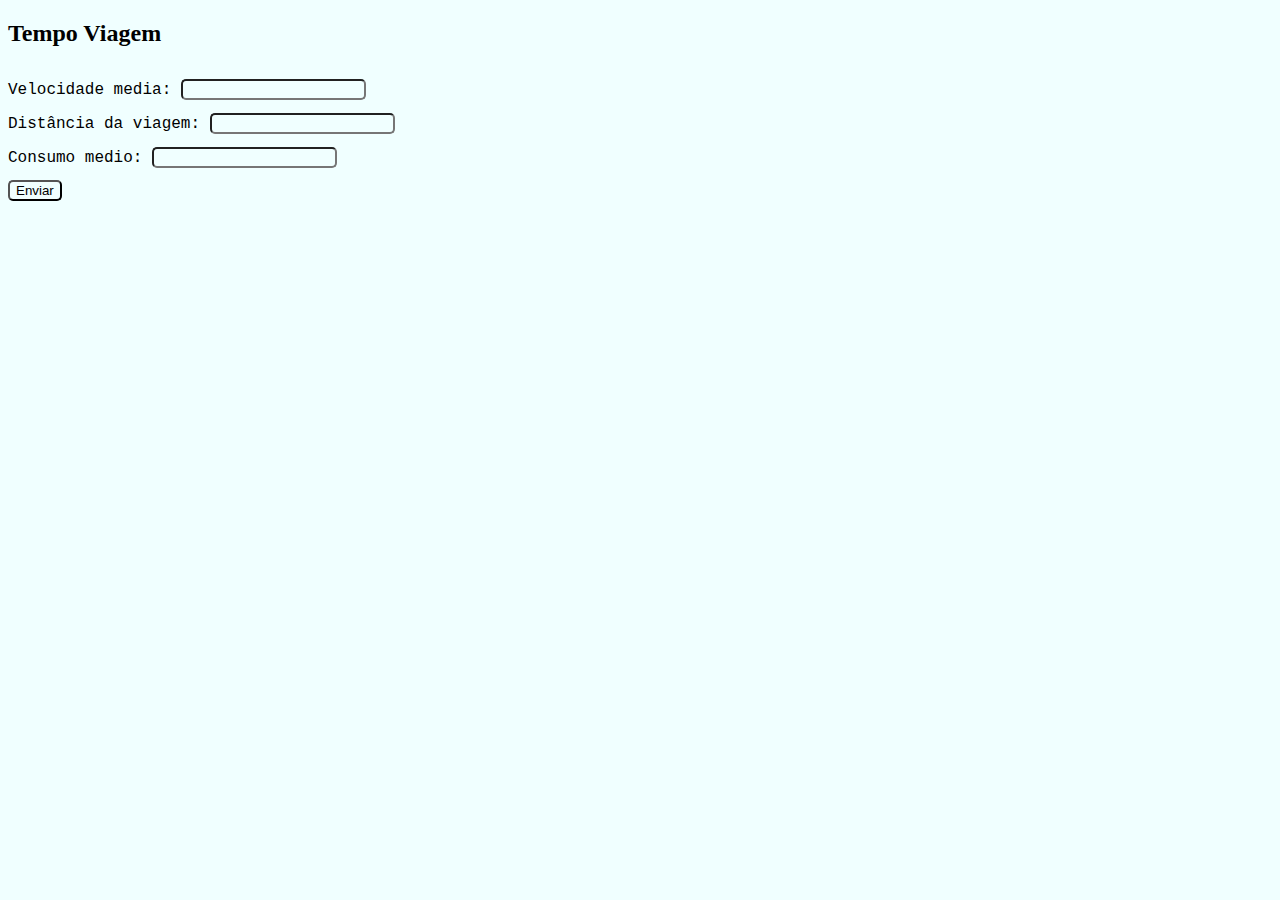
<file: exemplos/exemplo 3/index.html>
<!DOCTYPE html>
<html lang="en">
<head>
    <meta charset="UTF-8">
    <meta http-equiv="X-UA-Compatible" content="IE=edge">
    <meta name="viewport" content="width=device-width, initial-scale=1.0">
    <link rel="stylesheet" href="style.css">
    <title>Tempo viagem</title>
</head>
<body>
    <h2>Tempo Viagem</h2>
    <form action="form.php" method="post">
        <div>
            <label for="velocidade">Velocidade media: </label>
            <input type="number" step="0.01" name="velocidade" id="velocidade">
        </div>
        <div>
            <label for="distancia">Distância da viagem: </label>
            <input type="number" step="0.01" name="distancia" id="distancia">
        </div>
        <div>
            <label for="consumo">Consumo medio: </label>
            <input type="number" step="0.01" name="consumo" id="consumo">
        </div>
        <button type="submit">Enviar</button>
    </form>
</body>
</html>
</file>
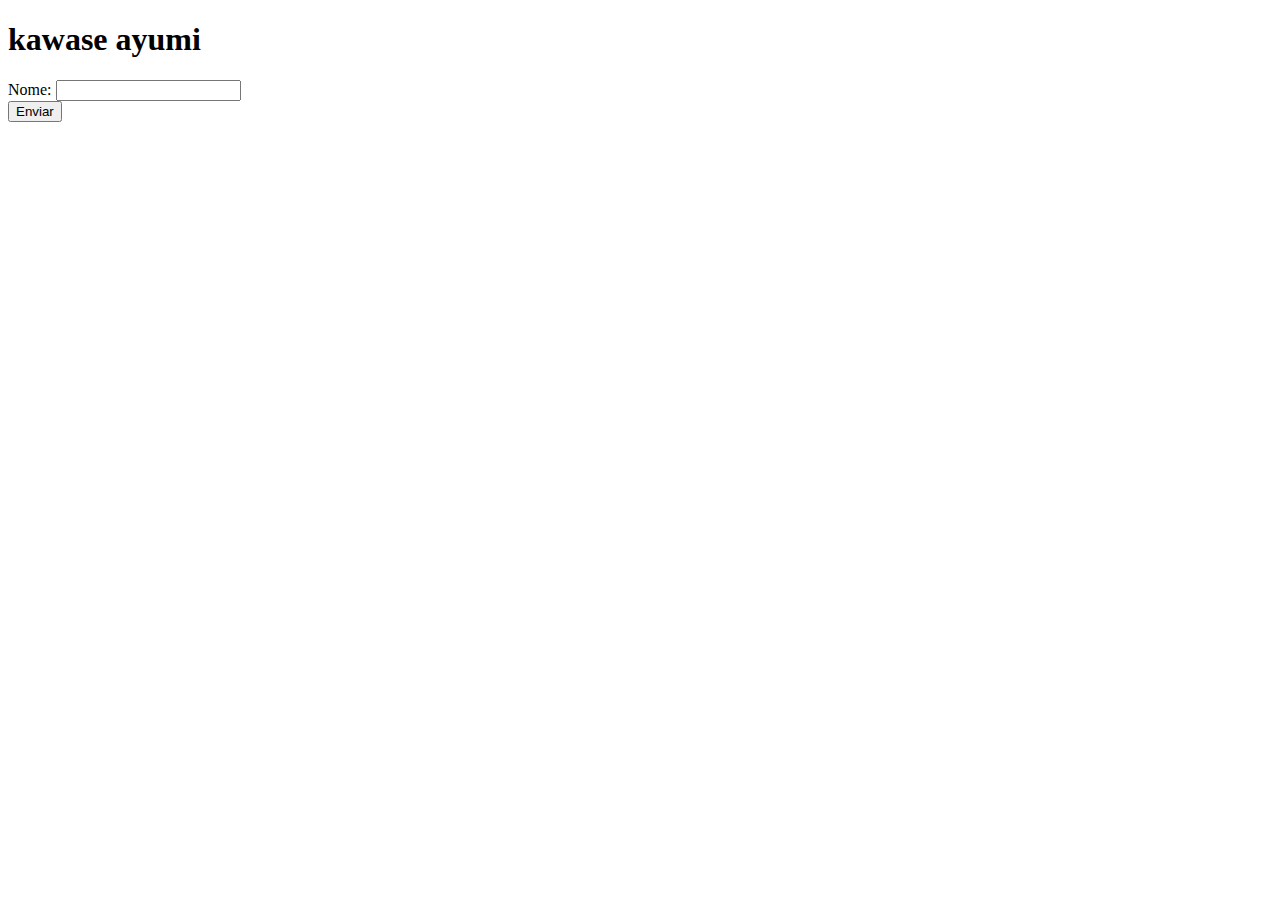
<file: exemplos/exemplo1/form.html>
<!DOCTYPE html>
<html lang="en">
<head>
    <meta charset="UTF-8">
    <meta http-equiv="X-UA-Compatible" content="IE=edge">
    <meta name="viewport" content="width=device-width, initial-scale=1.0">
    <title>formulário1</title>
</head>
<body>
    <h1>kawase ayumi</h1>
    <form action="form.php" method="get">
        <div>
            <label for="nome">Nome:</label>
        <input type="text" name="nome" id="nome">
        </div>
        <div>
            <button type="submit">Enviar</button>   
        </div>
    </form>
</body>
</html>
</file>
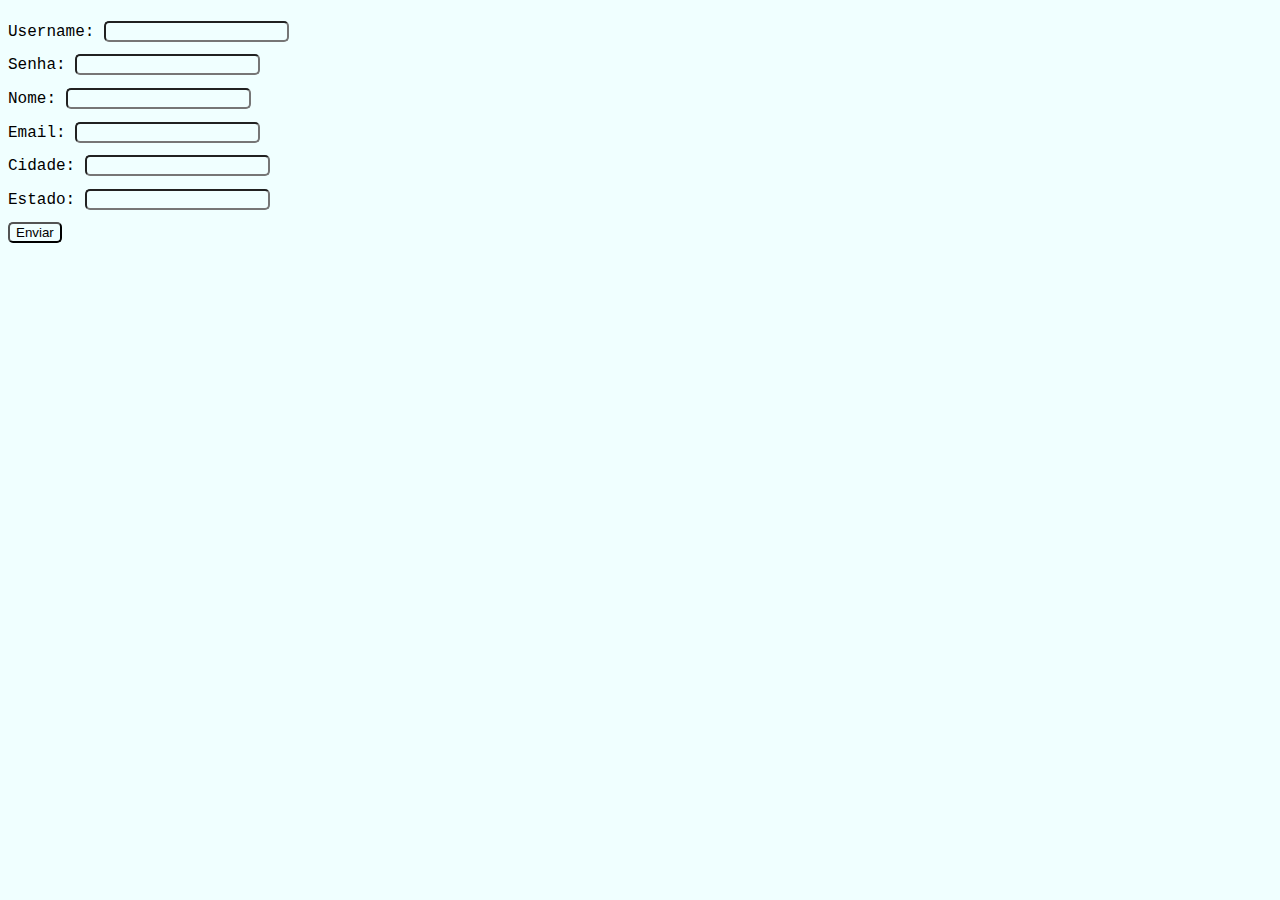
<file: exemplos/exemplo2/form.html>
<!DOCTYPE html>
<html lang="en">
<head>
    <meta charset="UTF-8">
    <meta http-equiv="X-UA-Compatible" content="IE=edge">
    <meta name="viewport" content="width=device-width, initial-scale=1.0">
    <link rel="stylesheet" href="style.css">
    <title>formulário2</title>
</head>
<body>
    <form action="form.php" method="post">
    <div>
        <label for="username">Username: </label>
        <input type="text" name="username" id="username"><br>
    </div>
    <div>
        <label for="password">Senha: </label>
        <input type="password" name="senha" id="senha"><br>
    </div>
    <div>
        <label for="name">Nome: </label>
        <input type="text" name="nome" id="nome"><br>
    </div>
    <div>
        <label for="email">Email: </label>
        <input type="email" name="email" id="email"><br>
    </div>
    <div>
        <label for="cidade">Cidade: </label>
        <input type="text" name="cidade" id="cidade"><br>
    </div>
    <div>
        <label for="estado">Estado: </label>
        <input type="text" name="estado" id="estado"><br>
    </div>
    <button type="submit">Enviar</button>
    </form>
</body>
</html>
</file>
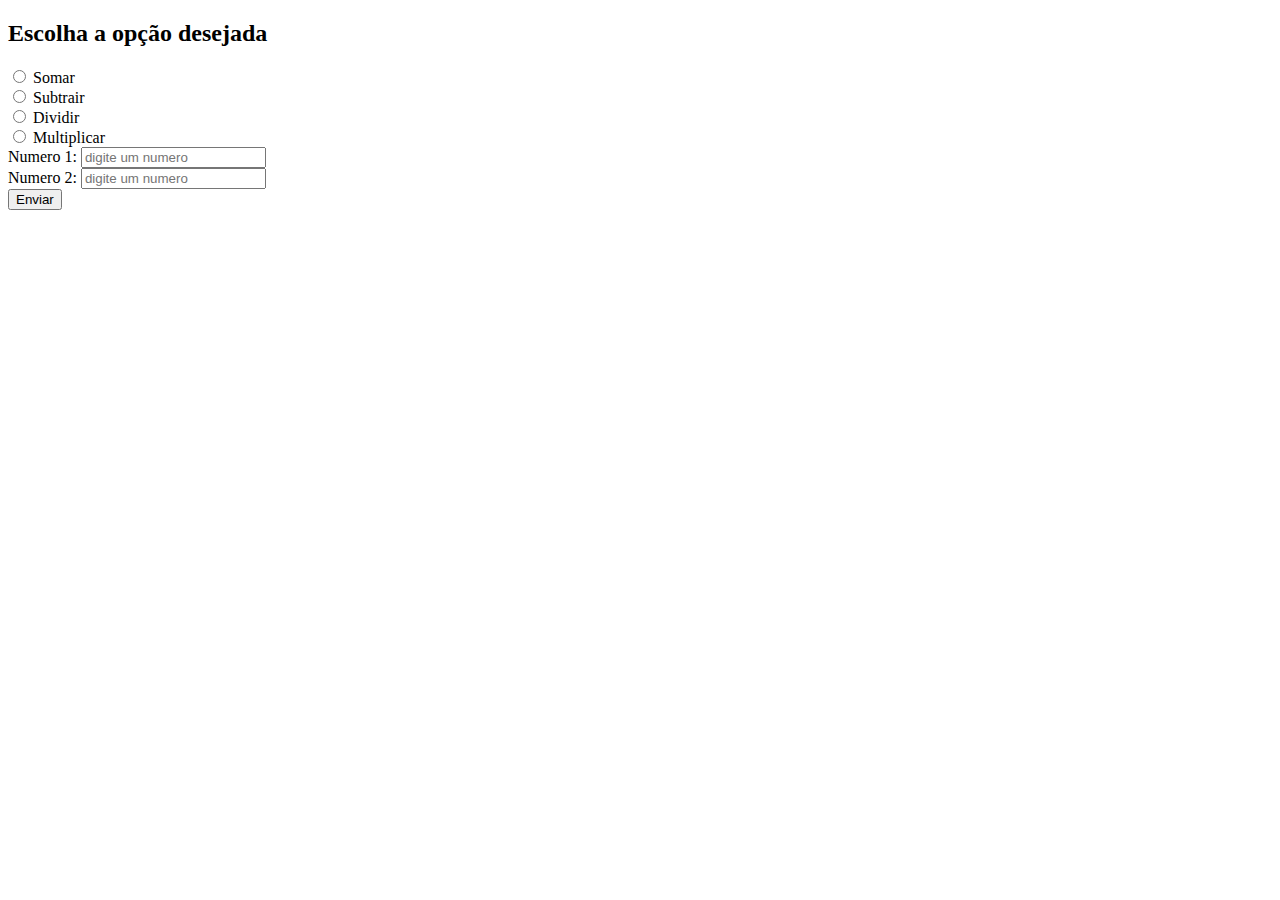
<file: lista formulario/atividade1/form.html>
<!DOCTYPE html>
<html lang="en">
<head>
    <meta charset="UTF-8">
    <meta http-equiv="X-UA-Compatible" content="IE=edge">
    <meta name="viewport" content="width=device-width, initial-scale=1.0">
    <title>formulário</title>
</head>
<body>
    <h2>Escolha a opção desejada</h2>
    <form action="form.php" method="post">
        <div>
            <input type="radio" id="somar" name="operacao" value="somar"> Somar <br>
            <input type="radio" id="subtrair" name="operacao" value="subtrair"> Subtrair <br>
            <input type="radio" id="dividir" name="operacao" value="dividir"> Dividir <br>
            <input type="radio" id="multiplicar" name="operacao" value="multiplicar"> Multiplicar <br>
        </div>
        <div>
            <label for="num1">Numero 1: </label>
            <input type="number" name="num1" id="num1" placeholder="digite um numero">
        </div>
        <div>
            <label for="num1">Numero 2: </label>
            <input type="number" name="num2" id="num2" placeholder="digite um numero">
        </div>
        <button type="submit">Enviar</button>
    </form>
</body>
</html>
</file>
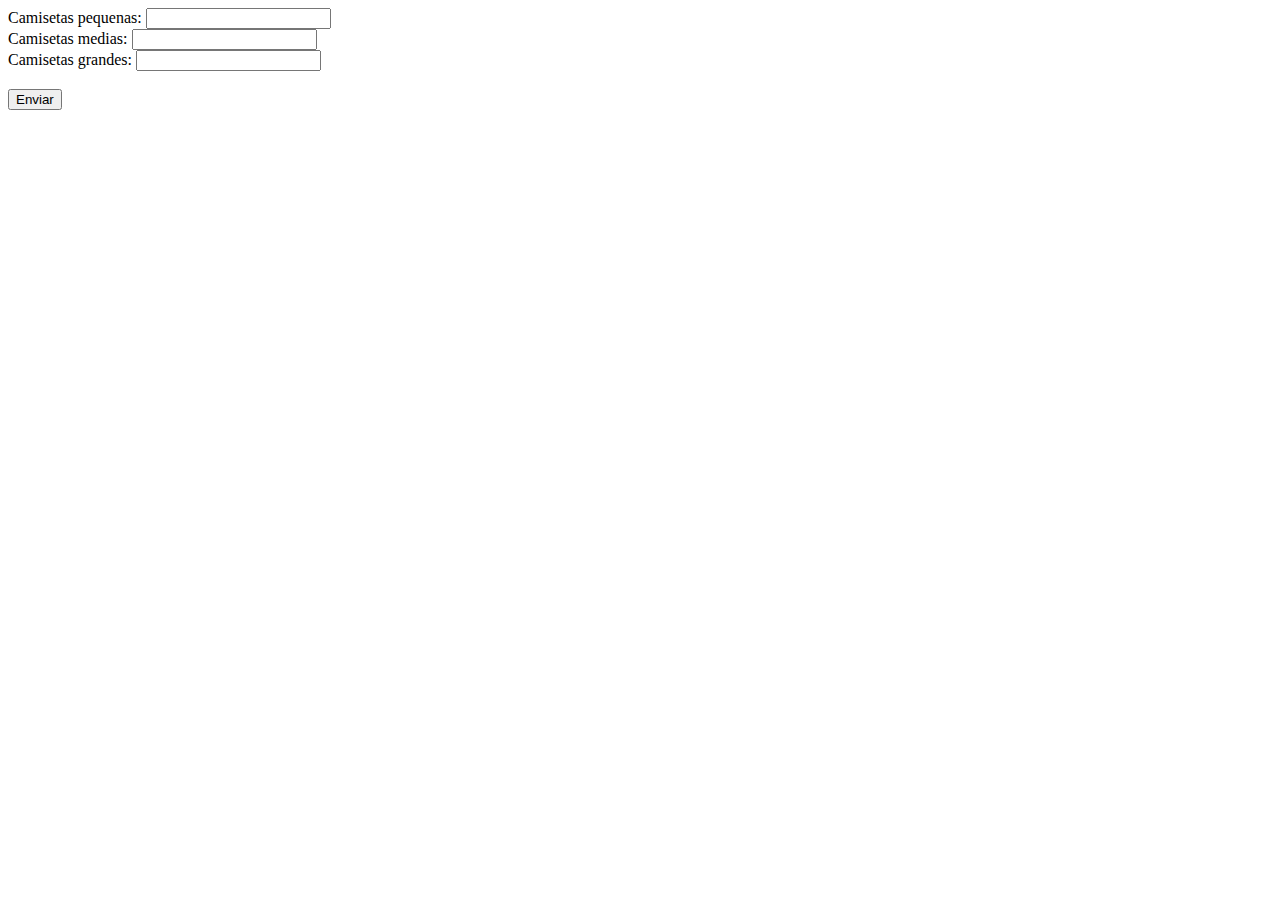
<file: lista formulario/atividade10/form.html>
<!DOCTYPE html>
<html lang="en">
<head>
  <meta charset="UTF-8">
  <meta name="viewport" content="width=device-width, initial-scale=1.0">
  <title>formulario10</title>
</head>
<body>
  <div id="t">
    <form action="form.php" method="post">
        <div>

           <label for="camisetap">Camisetas pequenas: </label>
           <input type="number" name="camisetap" id="camisetap">
           
           <br>

           <label for="camisetam">Camisetas medias: </label>
           <input type="number" name="camisetam" id="camisetam">

           <br>

           <label for="camisetag">Camisetas grandes: </label>
           <input type="number" name="camisetag" id="camisetag">

        </div>
        <div>
            <br>
        <button type="submit">Enviar</button>
        </div>
    </form>
    </div>
</body>
</html>
</file>
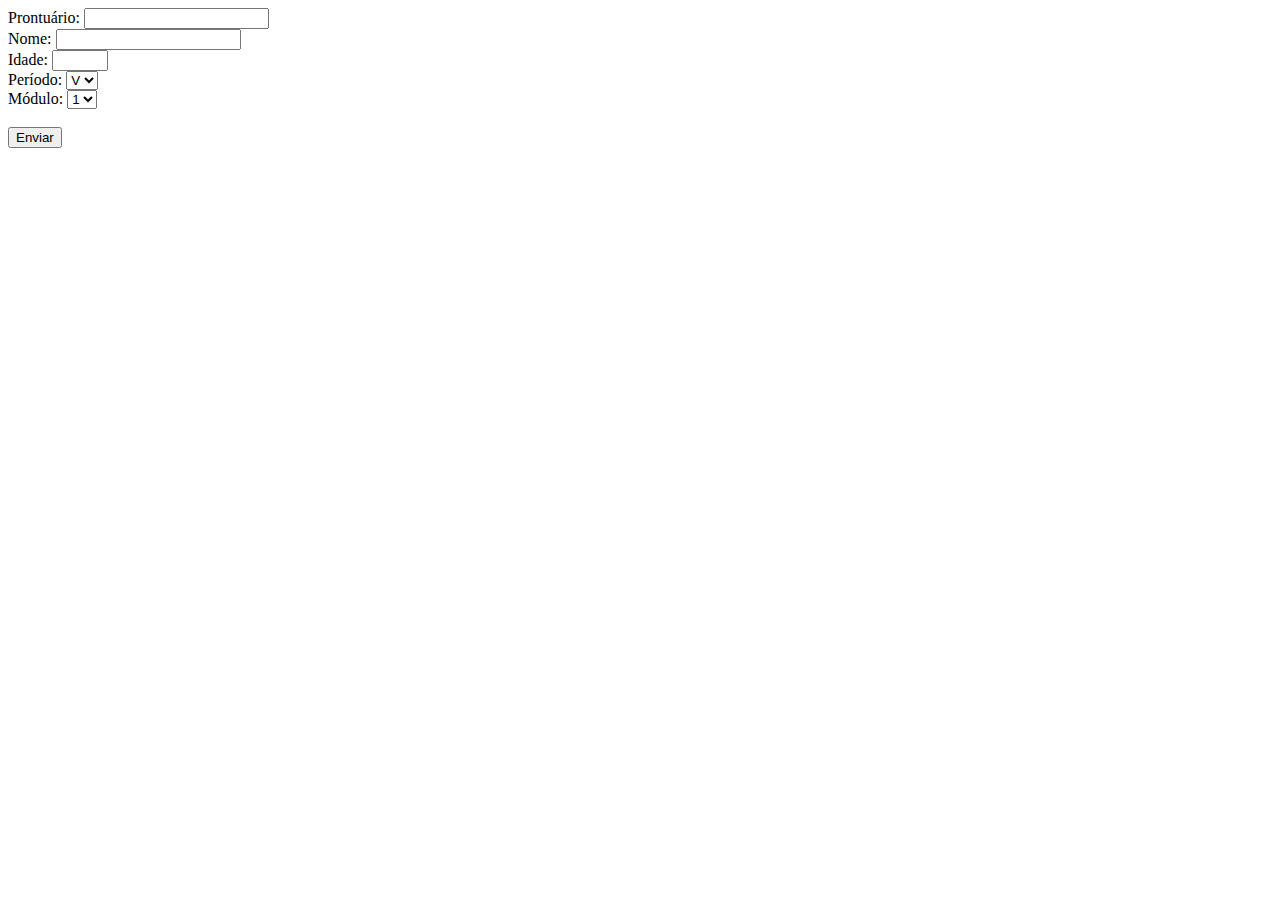
<file: lista formulario/atividade11/form.html>
<!DOCTYPE html>
<html lang="en">
<head>
  <meta charset="UTF-8">
  <meta name="viewport" content="width=device-width, initial-scale=1.0">
  <title>formulario11</title>
</head>
<body>
  <div>
    <form action="form.php" method="post">
        <div>
            <label for="prontuario">Prontuário: </label>
           <input type="prontuario" name="prontuario" id="prontuario">

            <br>

           <label for="nome">Nome: </label>
           <input type="text" name="nome" id="nome">
           
           <br>

           <label for="idade">Idade: </label>
           <input type="number" name="idade" id="idade" min="15" max="75">

           <br>

           <label for="periodo">Período: </label>
           <select id="periodo " name="periodo">
            <option value="v">V</option>
            <option value="n">N</option>
            </select>

            <br>

           <label for="modulo">Módulo: </label>
           <select id="modulo" name="modulo">
            <option value="1">1</option>
            <option value="2">2</option>
            <option value="3">3</option>
            <option value="4">4</option>
            </select>

        </div>
        <div>
            <br>
        <button type="submit">Enviar</button>
        </div>
    </form>
    </div>
</body>
</html>
</file>
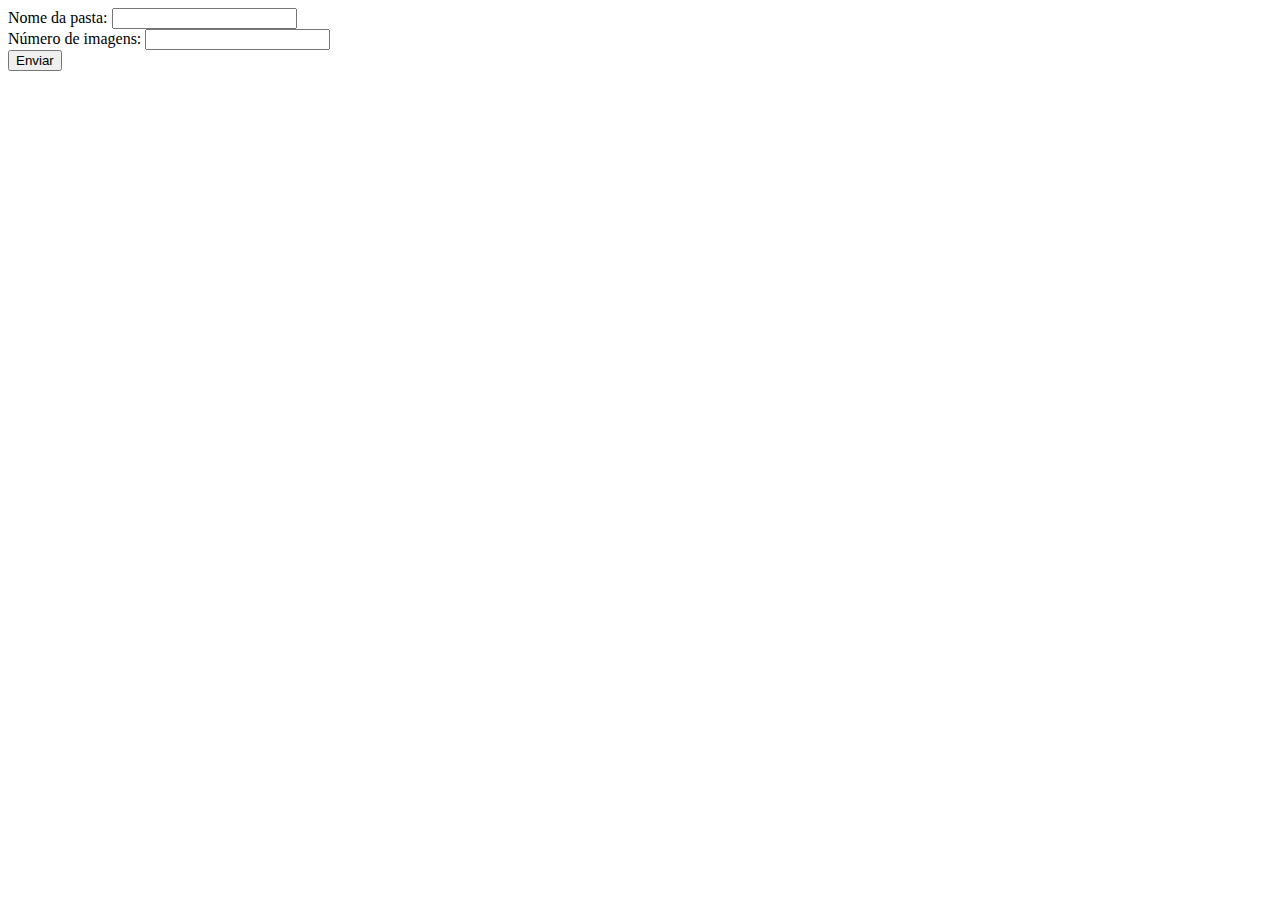
<file: lista formulario/atividade12/form.html>
<!DOCTYPE html>
<html lang="en">
<head>
  <meta charset="UTF-8">
  <meta name="viewport" content="width=device-width, initial-scale=1.0">
  <title>formulario12</title>
</head>
<body>
  <form method="POST" action="form.php">
    <label for="pasta">Nome da pasta: </label>
    <input type="text" name="pasta" required><br>
  <label for="num_imagens">Número de imagens: </label>
  <input type="number" name="num_imagens" min="1" required><br>
  
    <input type="submit" value="Enviar">
  </form>
</body>
</html>
</file>
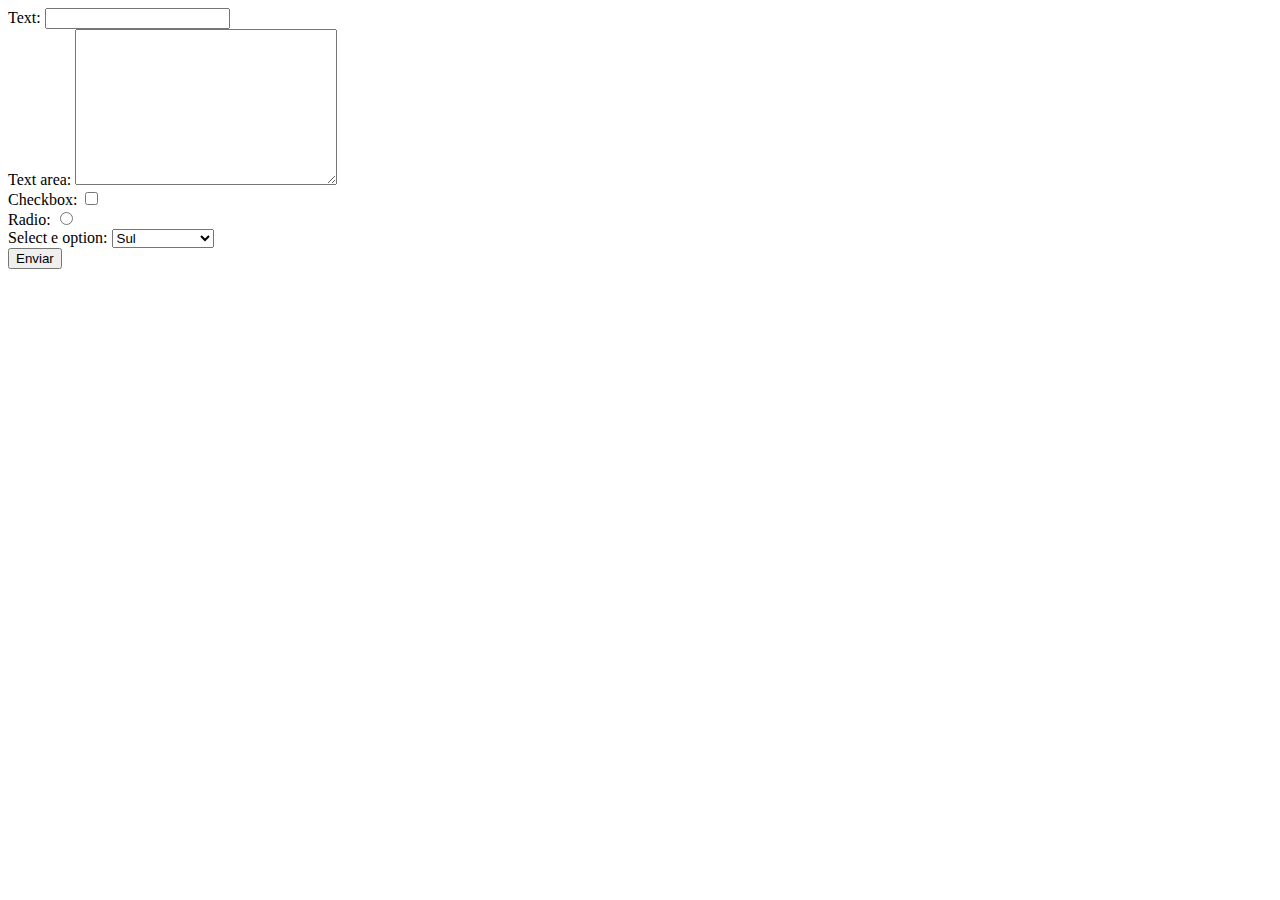
<file: lista formulario/atividade2/form.html>
<!DOCTYPE html>
<html lang="en">
<head>
    <meta charset="UTF-8">
    <meta http-equiv="X-UA-Compatible" content="IE=edge">
    <meta name="viewport" content="width=device-width, initial-scale=1.0">
    <title>formulario2</title>
</head>
<body>
    <form action="form.php" method="post">
        <div>
            <label for="nome">Text: </label>
            <input type="text" name="text" id="text">
        </div>
        <div>
            <label for="textarea">Text area: </label>
            <textarea name="textarea" id="textare" cols="30" rows="10"></textarea>
        </div>
        <div>
            <label for="checkbox">Checkbox:  </label>
            <input type="checkbox" name="checkbox" id="checkbox">
        </div>
        <div>
            <label for="radio">Radio: </label>
            <input type="radio" name="radio" id="radio" value="radio">
        </div>
        <div>
            <label for="select">Select e option: </label>
            <select name="select" id="select">
                <option value="sul">Sul</option>
                <option value="sudeste">Sudeste</option>
                <option value="centro">Centro Oeste</option>
                <option value="nordeste">Nordeste</option>
                <option value="norte">Norte</option>
            </select>
        </div>
        <button type="submit">Enviar</button>
    </form>
</body>
</html>
</file>
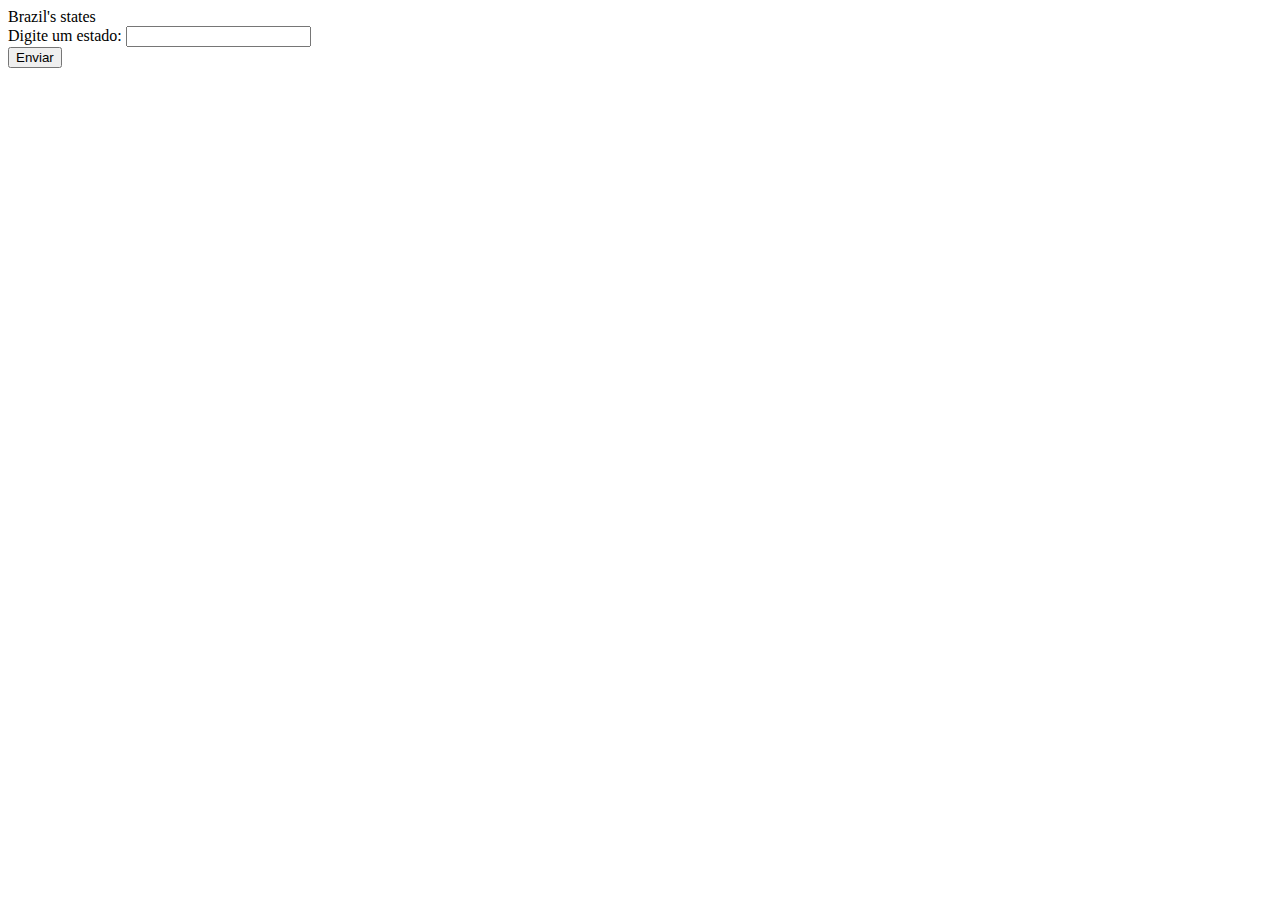
<file: lista formulario/atividade3/form.html>
<!DOCTYPE html>
<html lang="en">
<head>
    <meta charset="UTF-8">
    <meta http-equiv="X-UA-Compatible" content="IE=edge">
    <meta name="viewport" content="width=device-width, initial-scale=1.0">
    <title>formulario3</title>
</head>
<body>
    Brazil's states
    <form action="form.php" method="post">
        <div>
            <label for="estado">Digite um estado: </label>
            <input type="text" name="estado" id="estado">
        </div>
        <button type="submit">Enviar</button>
    </form>
</body>
</html>
</file>
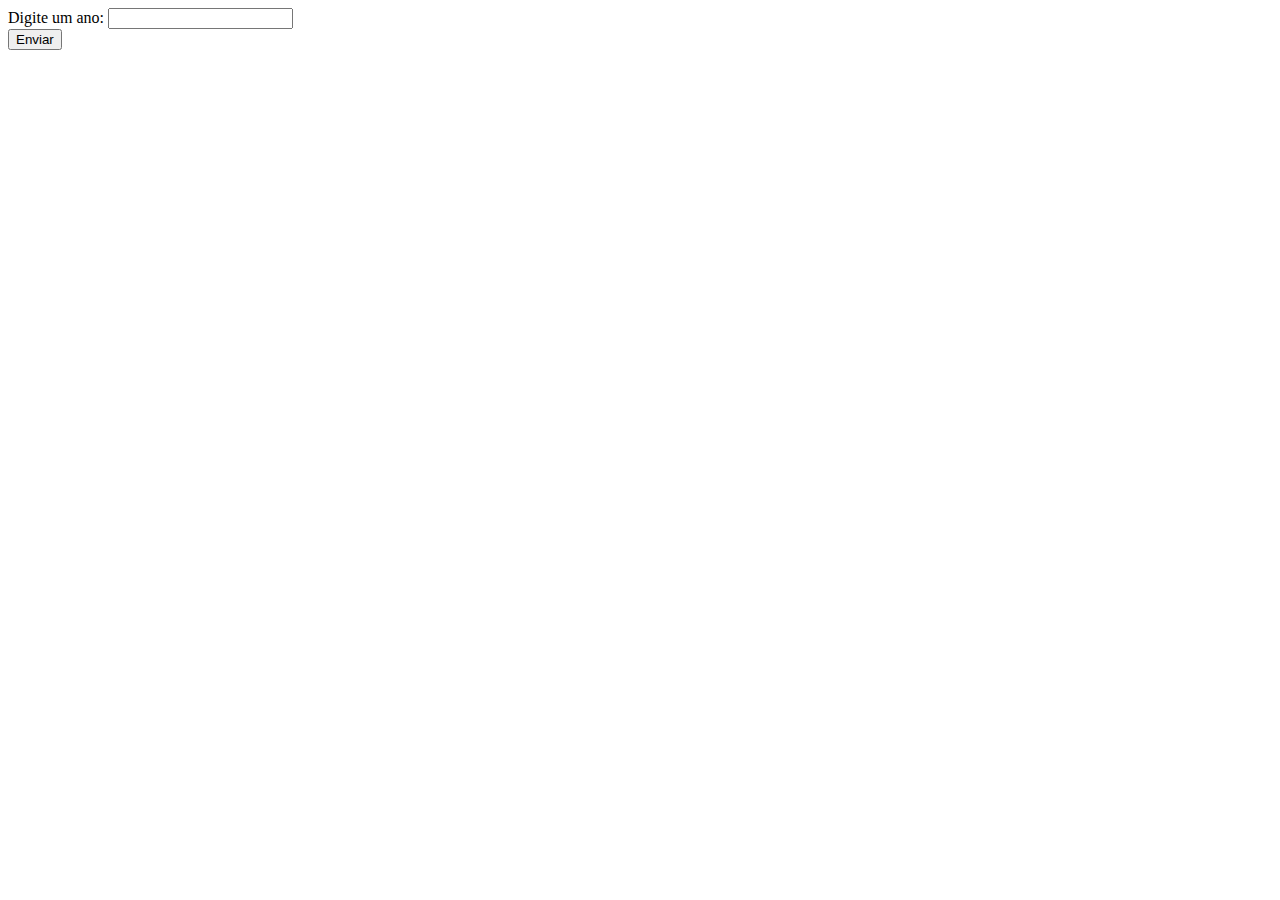
<file: lista formulario/atividade4/form.html>
<!DOCTYPE html>
<html lang="en">
<head>
    <meta charset="UTF-8">
    <meta http-equiv="X-UA-Compatible" content="IE=edge">
    <meta name="viewport" content="width=device-width, initial-scale=1.0">
    <title>Document</title>
</head>
<body>
    <form action="form.php" method="post">
        <div>
            <label for="data">Digite um ano: </label>
            <input type="text" name="data" id="data">
        </div>
        <button type="submit">Enviar</button>
    </form>
</body>
</html>
</file>
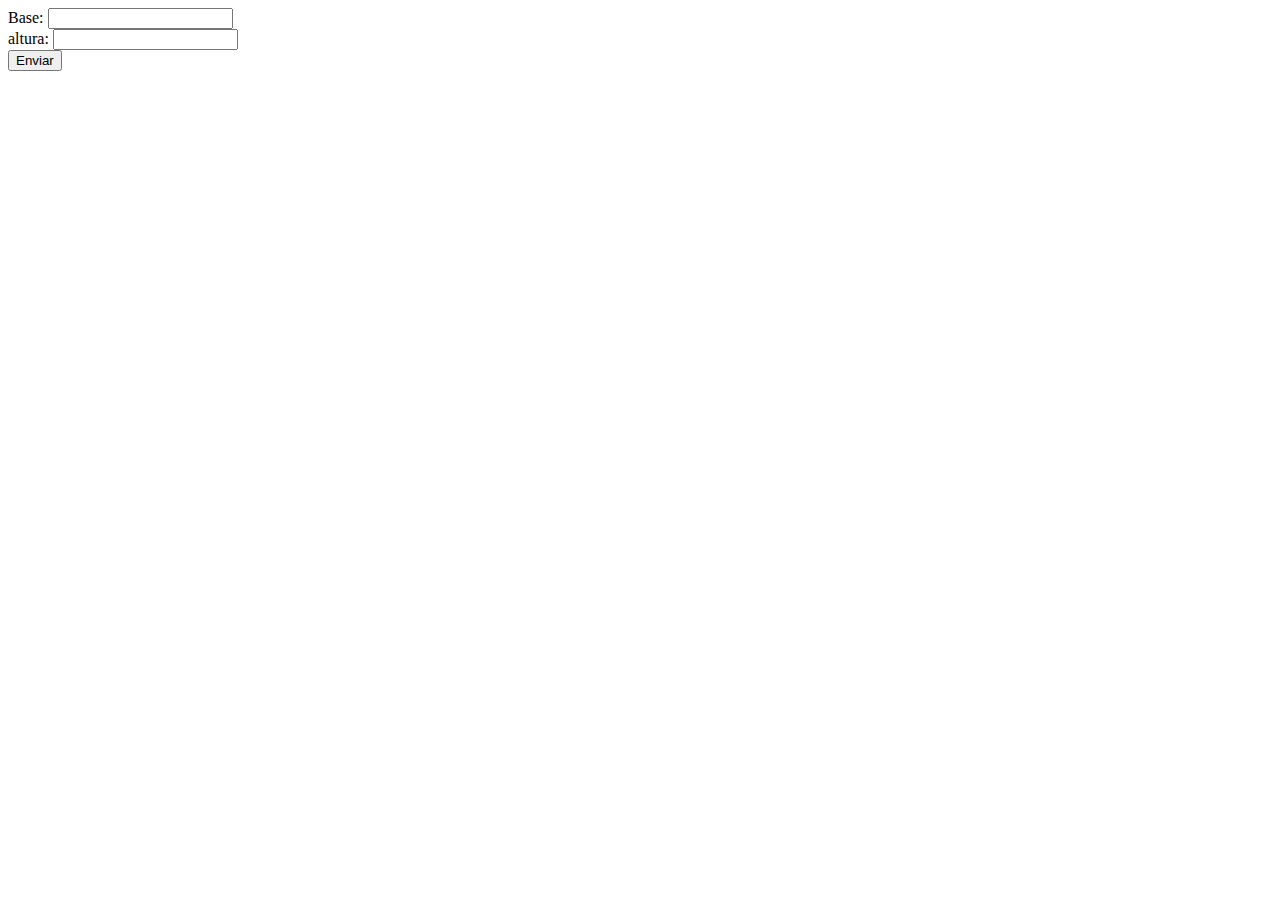
<file: lista formulario/atividade5/form.html>
<!DOCTYPE html>
<html lang="en">
<head>
    <meta charset="UTF-8">
    <meta http-equiv="X-UA-Compatible" content="IE=edge">
    <meta name="viewport" content="width=device-width, initial-scale=1.0">
    <title>Document</title>
</head>
<body>
    <form action="form.php" method="post">
        <div>
            <label for="base">Base: </label>
            <input type="number" step="0.01" name="base" id="base">
        </div>
        <div>
            <label for="altura">altura: </label>
            <input type="number" step="0.01" name="altura" id="altura">
        </div>
        <button type="submit">Enviar</button>
    </form>
</body>
</html>
</file>
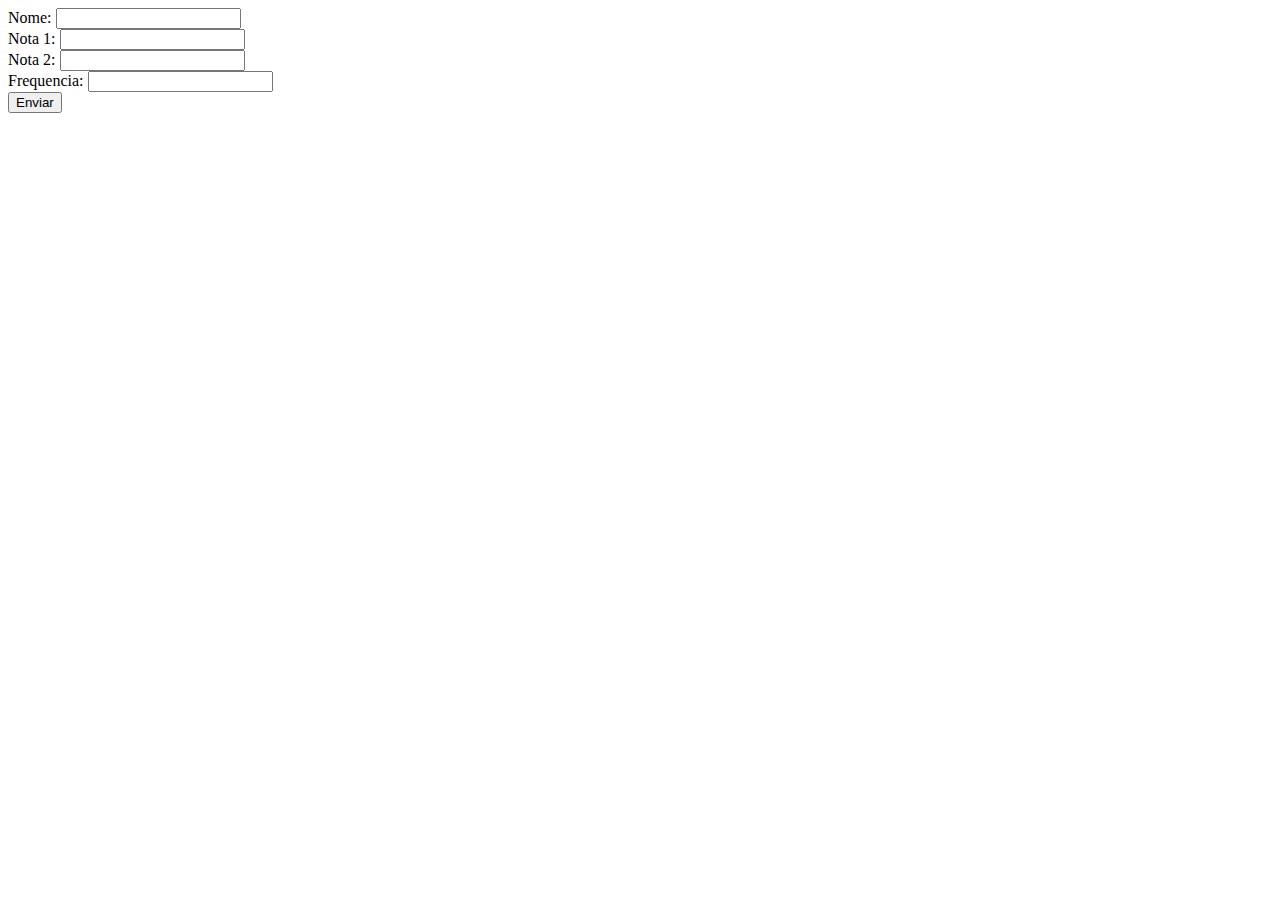
<file: lista formulario/atividade6/form.html>
<!DOCTYPE html>
<html lang="en">
<head>
    <meta charset="UTF-8">
    <meta http-equiv="X-UA-Compatible" content="IE=edge">
    <meta name="viewport" content="width=device-width, initial-scale=1.0">
    <title>formulario6</title>
</head>
<body>
    <form action="form.php" method="post">
        <div>
            <label for="nome">Nome: </label>
            <input type="text" name="nome" id="nome">
        </div>
        <div>
            <label for="n1">Nota 1: </label>
            <input type="text" name="n1" id="n1">
        </div>
        <div>
            <label for="n2">Nota 2: </label>
            <input type="text" name="n2" id="n2">
        </div>
        <div>
            <label for="frequencia">Frequencia: </label>
            <input type="text" name="frequencia" id="frenquencia">
        </div>
        <button type="submit">Enviar</button>
    </form>
</body>
</html>
</file>
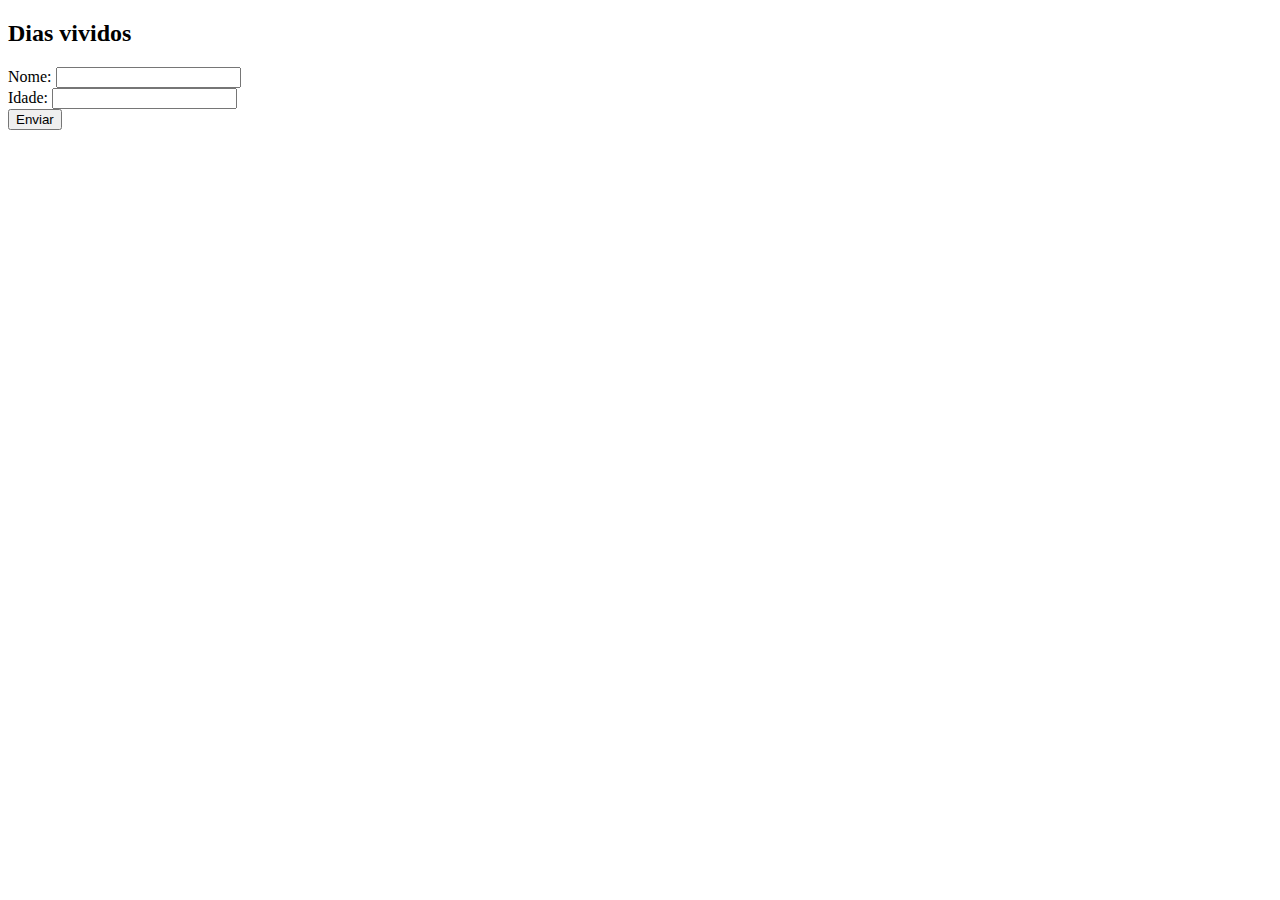
<file: lista formulario/atividade7/form.html>
<!DOCTYPE html>
<html lang="en">
<head>
  <meta charset="UTF-8">
  <meta name="viewport" content="width=device-width, initial-scale=1.0">
  <title>formulario7</title>
</head>
<body>
  <h2>Dias vividos</h2>

  <div id="d">
  <form action="form.php" method="post">
      <div id="us">
      <label for="nome"> Nome:</label>
      <input type="text" name="nome" id="nome">
      
      <br>

      <label for="idade">Idade: </label>
      <input type="number" name="idade" id="idade">

      </div>
      <div>
      <button type="submit">Enviar</button>
      </div>
  </form>
  </div>
</body>
</html>
</file>
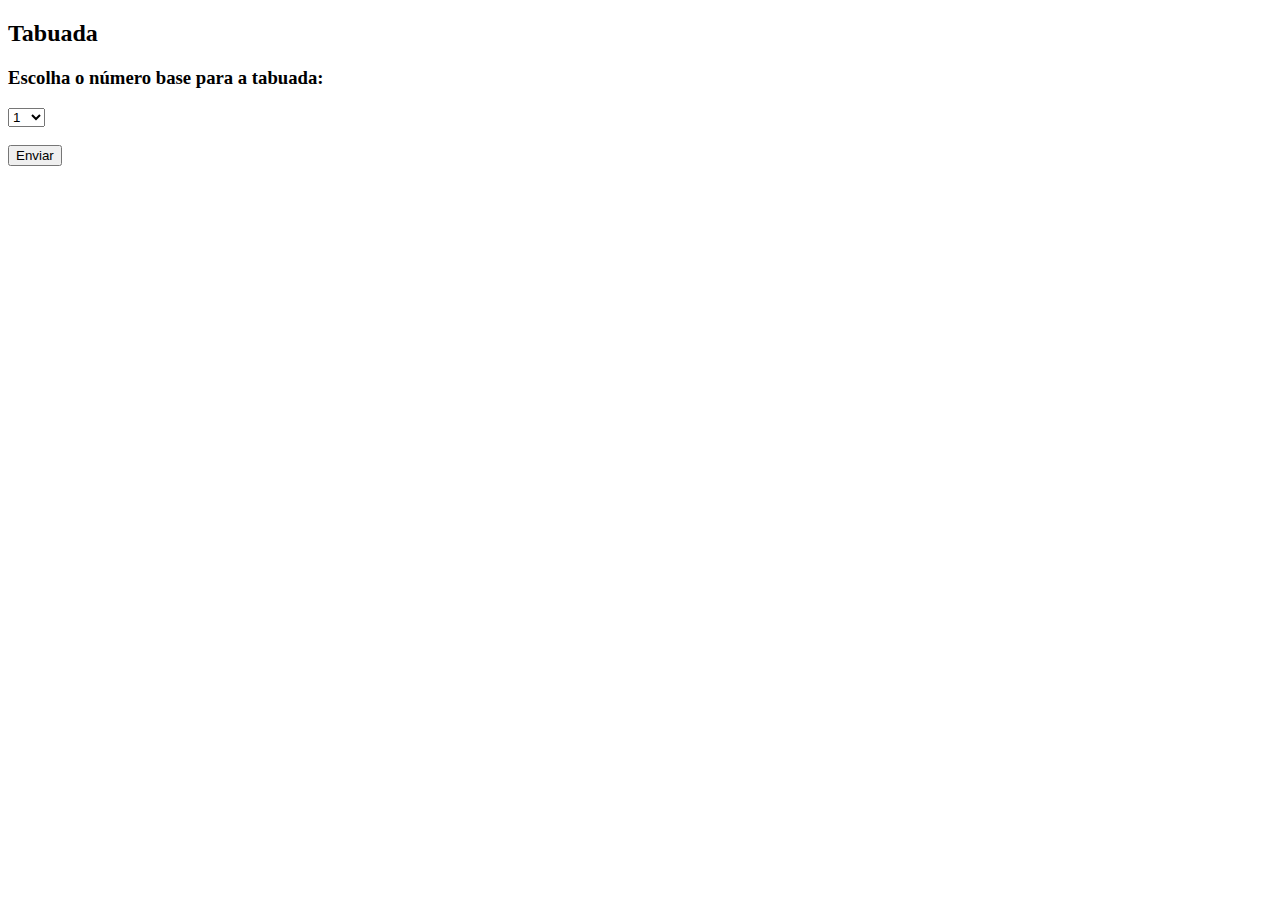
<file: lista formulario/atividade8/form.html>
<!DOCTYPE html>
<html lang="en">
<head>
  <meta charset="UTF-8">
  <meta name="viewport" content="width=device-width, initial-scale=1.0">
  <title>formulario8</title>
</head>
<body>
  <h2>Tabuada</h2>

  <div id="t">
  <form action="form.php" method="post">
      <div id="f">

         <h3>Escolha o número base para a tabuada: </h3>

          <select id="taboada" name="taboada">
          <option value="1">1</option>
          <option value="2">2</option>
          <option value="3">3</option>
          <option value="4">4</option>
          <option value="5">5</option>
          <option value="6">6</option>
          <option value="7">7</option>
          <option value="8">8</option>
          <option value="9">9</option>
          <option value="10">10</option>
          </select>

      </div>
      <div>
          <br>
      <button type="submit">Enviar</button>
      </div>
  </form>
  </div>
</body>
</html>
</file>
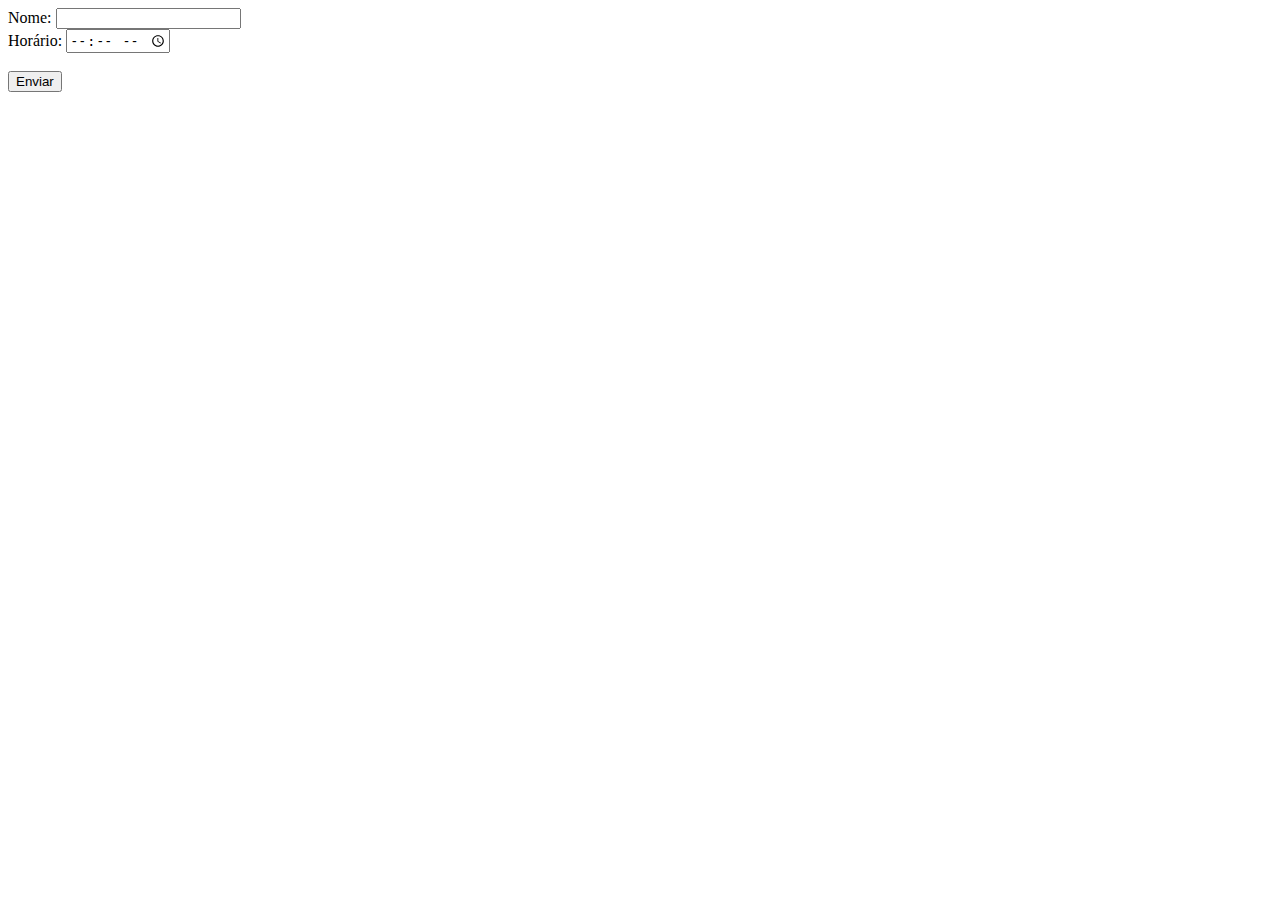
<file: lista formulario/atividade9/form.html>
<!DOCTYPE html>
<html lang="en">
<head>
  <meta charset="UTF-8">
  <meta name="viewport" content="width=device-width, initial-scale=1.0">
  <title>formulario9</title>
</head>
<body>
  <div id="t">
    <form action="form.php" method="post">
        <div id="f">

           <label for="nome">Nome: </label>
           <input type="text" name="nome" id="nome">
           
           <br>

           <label for="horario">Horário: </label>
           <input type="time" name="horario" id="horario" />

        </div>
        <div>
            <br>
        <button type="submit">Enviar</button>
        </div>
    </form>
    </div>
</body>
</html>
</file>
<file: exemplos/exemplo 3/style.css>
* {
    background-color: azure;
}
input {
    border-radius: 5px;
    margin-top: 1%;
}
label {
    font-family: 'Courier New', Courier, monospace;
}
button {
    margin-top: 1%;
    border-radius: 5px;
}
</file>
<file: exemplos/exemplo2/style.css>
* {
    background-color: azure;
}
input {
    border-radius: 5px;
    margin-top: 1%;
}
label {
    font-family: 'Courier New', Courier, monospace;
}
button {
    margin-top: 1%;
    border-radius: 5px;
}
</file>
